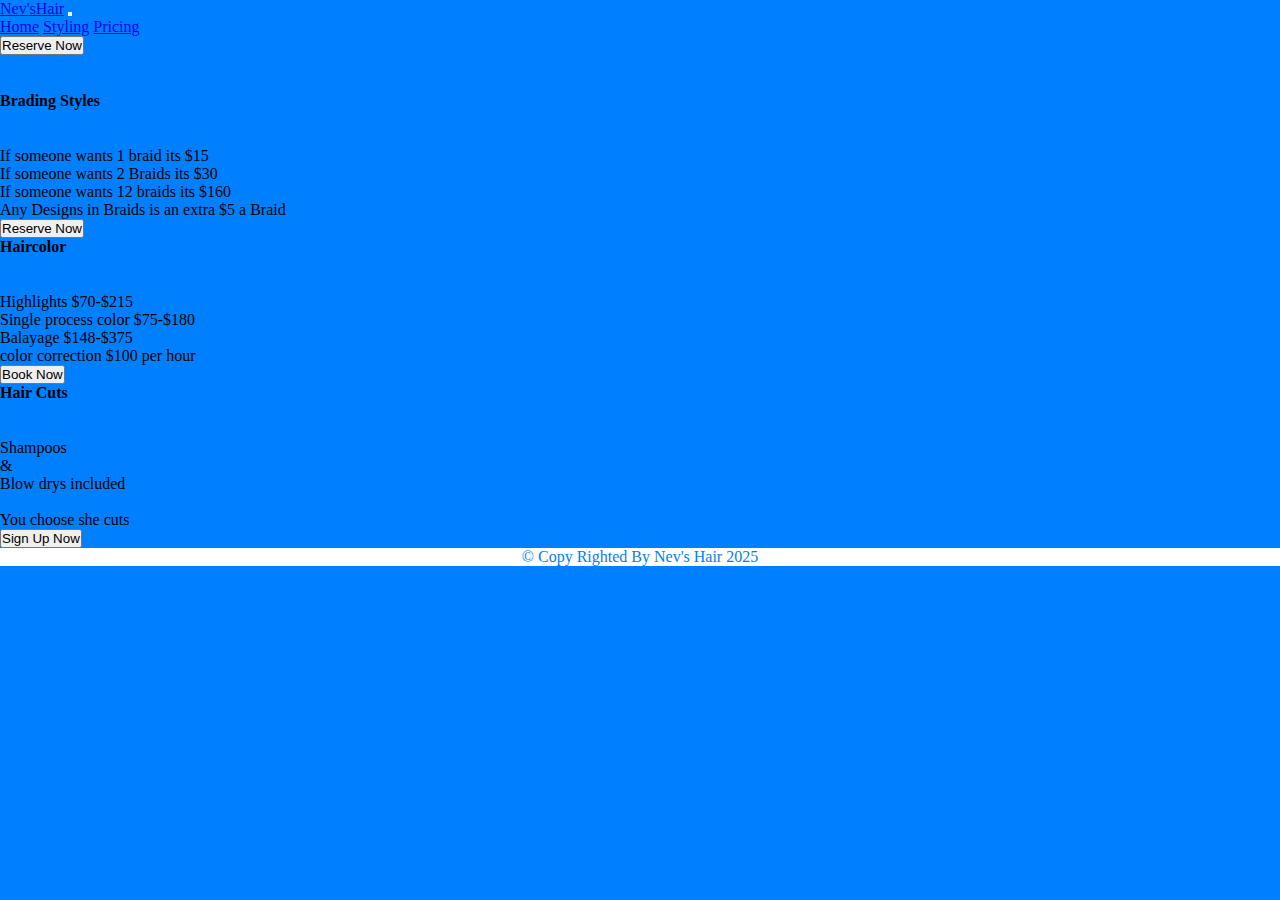
<file: bootstrap/pricing.html>
<!DOCTYPE html>
<html lang="en">
<head>
    <meta charset="UTF-8">
    <meta name="viewport" content="width=device-width, initial-scale=1.0">
    <title>Nev's Polsih</title>
    <link href="https://cdn.jsdelivr.net/npm/bootstrap@5.3.8/dist/css/bootstrap.min.css" rel="stylesheet" integrity="sha384-sRIl4kxILFvY47J16cr9ZwB07vP4J8+LH7qKQnuqkuIAvNWLzeN8tE5YBujZqJLB" crossorigin="anonymous">
<script src="https://cdn.jsdelivr.net/npm/bootstrap@5.3.8/dist/js/bootstrap.bundle.min.js" integrity="sha384-FKyoEForCGlyvwx9Hj09JcYn3nv7wiPVlz7YYwJrWVcXK/BmnVDxM+D2scQbITxI" crossorigin="anonymous"></script>
<link rel="stylesheet" href="css/styles.css">
</head>
<body>
    <div class="container">
        <nav class="navbar" style="background-color: rgb(0, 128, 255);" data-bs-theme="dark">
        <nav class="navbar navbar-expand-lg ">
  <div class="container-fluid">
    <a class="navbar-brand" href="index2.html">Nev'sHair</a>
    <button class="navbar-toggler" type="button" data-bs-toggle="collapse" data-bs-target="#navbarNavAltMarkup" aria-controls="navbarNavAltMarkup" aria-expanded="false" aria-label="Toggle navigation">
      <span class="navbar-toggler-icon"></span>
    </button>
    <div class="collapse navbar-collapse" id="navbarNavAltMarkup">
      <div class="navbar-nav mx-auto">
        <a class="nav-link active" aria-current="page" href="index2.html">Home</a>
        <a class="nav-link" href="styling.html">Styling</a>
        <a class="nav-link" href="pricing.html">Pricing</a>
      </div>

    </div>
   </nav> 
   <button class="btn btn-warning d-block" onclick="location.href='reserve-now.html';">Reserve Now</button>
  </div>

</nav>
<div class="pricing-header px-3 py-3 pt-md-5 pb-md-4 mx-auto text-center">
      <h1 class="display-4 bg-light">Nev's Pricing</h1>
     
    </div>

    <div class="container">
      <div class="card-deck mb-3 text-center">
        <div class="card mb-4 box-shadow">
          <div class="card-header">
            <h4 class="my-0 font-weight-normal">Brading Styles</h4>
          </div>
          <div class="card-body">
            <h1 class="card-title pricing-card-title">15$ <small class="text-muted">a braid</small></h1>
            <ul class="list-unstyled mt-3 mb-4">
              <li>If someone wants 1 braid its $15</li>
              <li>If someone wants 2 Braids its $30</li>
              <li>If someone wants 12 braids its $160</li>
              <li>Any Designs in Braids is an extra $5 a Braid</li>
            </ul>
            <button class="btn btn-warning d-block mx-auto" onclick="location.href='reserve-now.html';">Reserve Now</button>
          </div>
        </div>
        <div class="card mb-4 box-shadow">
          <div class="card-header">
            <h4 class="my-0 font-weight-normal">Haircolor</h4>
          </div>
          <div class="card-body">
            <h1 class="card-title pricing-card-title">$70-$400 <small class="text-muted"></small></h1>
            <ul class="list-unstyled mt-3 mb-4">
              <li>Highlights $70-$215</li>
              <li>Single process color $75-$180</li>
              <li>Balayage $148-$375</li>
              <li>color correction $100 per hour</li>
            </ul>
            <button class="btn btn-warning d-block mx-auto" onclick="location.href='reserve-now.html';">Book Now</button>
          </div>
        </div>
        <div class="card mb-4 box-shadow">
          <div class="card-header">
            <h4 class="my-0 font-weight-normal">Hair Cuts</h4>
          </div>
          <div class="card-body">
            <h1 class="card-title pricing-card-title">$60-$250 <small class="text-muted"></small></h1>
            <ul class="list-unstyled mt-3 mb-4">
              <li>Shampoos</li>
              <li>  &  </li>
              <li>Blow drys included</li>
              <li>     </li>
              <li>You choose she cuts</li>
            </ul>
            <button class="btn btn-warning d-block mx-auto" onclick="location.href='reserve-now.html';">Sign Up Now</button>
          </div>
        </div>
      </div>
    
  
    
    </div>
 <div class="col-lg-12 fs-3 mx-auto">
     <footer>&copy; Copy Righted By Nev's Hair 2025</footer>

    </div>
</body>
</html>
</file>
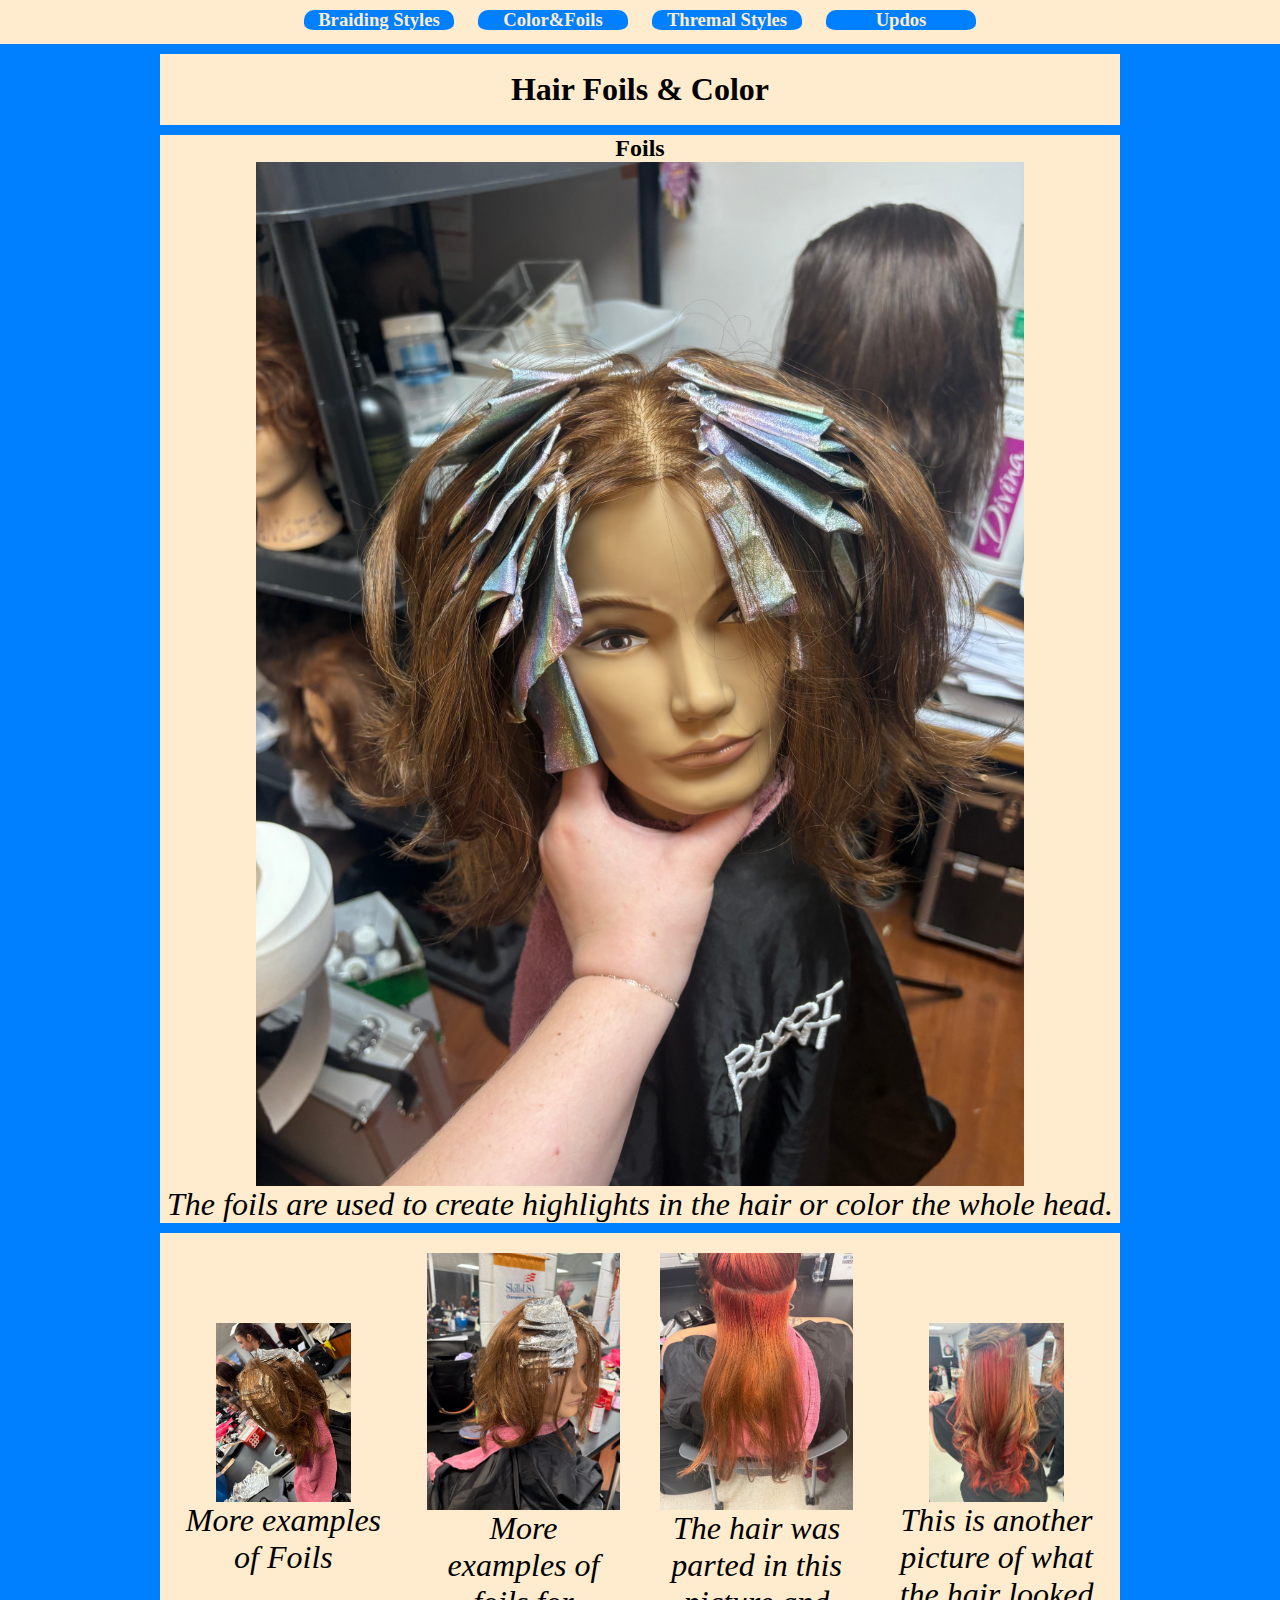
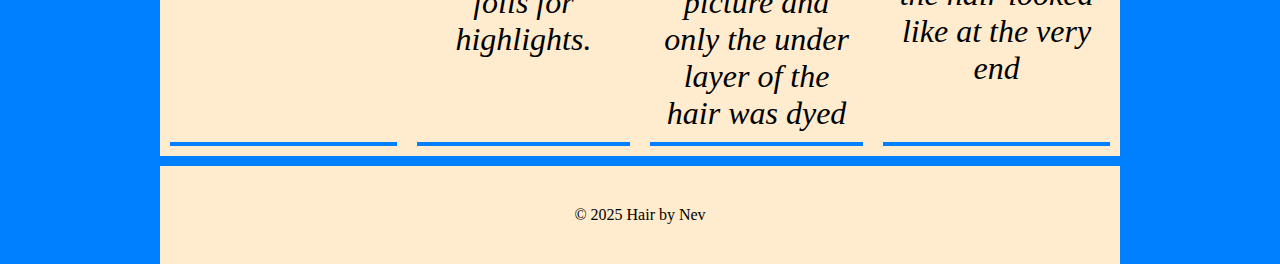
<file: html-and-css/color-foil.html>
<!DOCTYPE html>
<html lang="en">
<head>
    <meta charset="UTF-8">
    <meta name="viewport" content="width=device-width, initial-scale=1.0">
    <title>Hair By Nev</title>
    <link rel="stylesheet" href="css/styles.css">
</head>
<body>
    
    <nav>
        <ul>
            <li><a href="index.html">Braiding Styles</a></li>
            <li><a href="color-foil.html">Color&Foils</a></li>
            <li><a href="Thermal-styles.html">Thremal Styles</a></li>
            <li><a href="Updos.html">Updos</a></li>
        </ul>
    </nav>

     <div id="container">
        <header>
            <h1>Hair Foils & Color</h1>
        </header>
        <main>
            <section>
                <h2>Foils</h2>
            <img src="Nevs-Hair-Images/foil-4.jpeg" alt="Foils">
            <p>The foils are used to create highlights in the hair or color the whole head.</p>    

            </section>
            <Section>
                <div id="multi-col">
                    <div class="col col_text">
                        <img src="Nevs-Hair-Images/foil-3.jpeg" alt="More foils">
                        <p>More examples of Foils</p>
                    </div>
                         <div class="column">
                       <img src="Nevs-Hair-Images/foil-2.jpeg" alt="Foilsss">
                       <p>More examples of foils for highlights.</p>
                    </div>
                
                     <div class="column">
                        <img src="Nevs-Hair-Images/red-3.JPEG" alt="Redhair">
                        <p>The hair was parted in this picture and only the under layer of the hair was dyed</p>
                    </div>
                     <div class="col col_text">
                        <img src="Nevs-Hair-Images/red-1.JPEG" alt="Redhair">
                        <p>This is another picture of what the hair looked like at the very end</p>
                    </div>
                
                </div>
            </Section>
        </main>
        <footer>&copy; 2025 Hair by Nev</footer>
    </div>

</body>
</html>
</file>
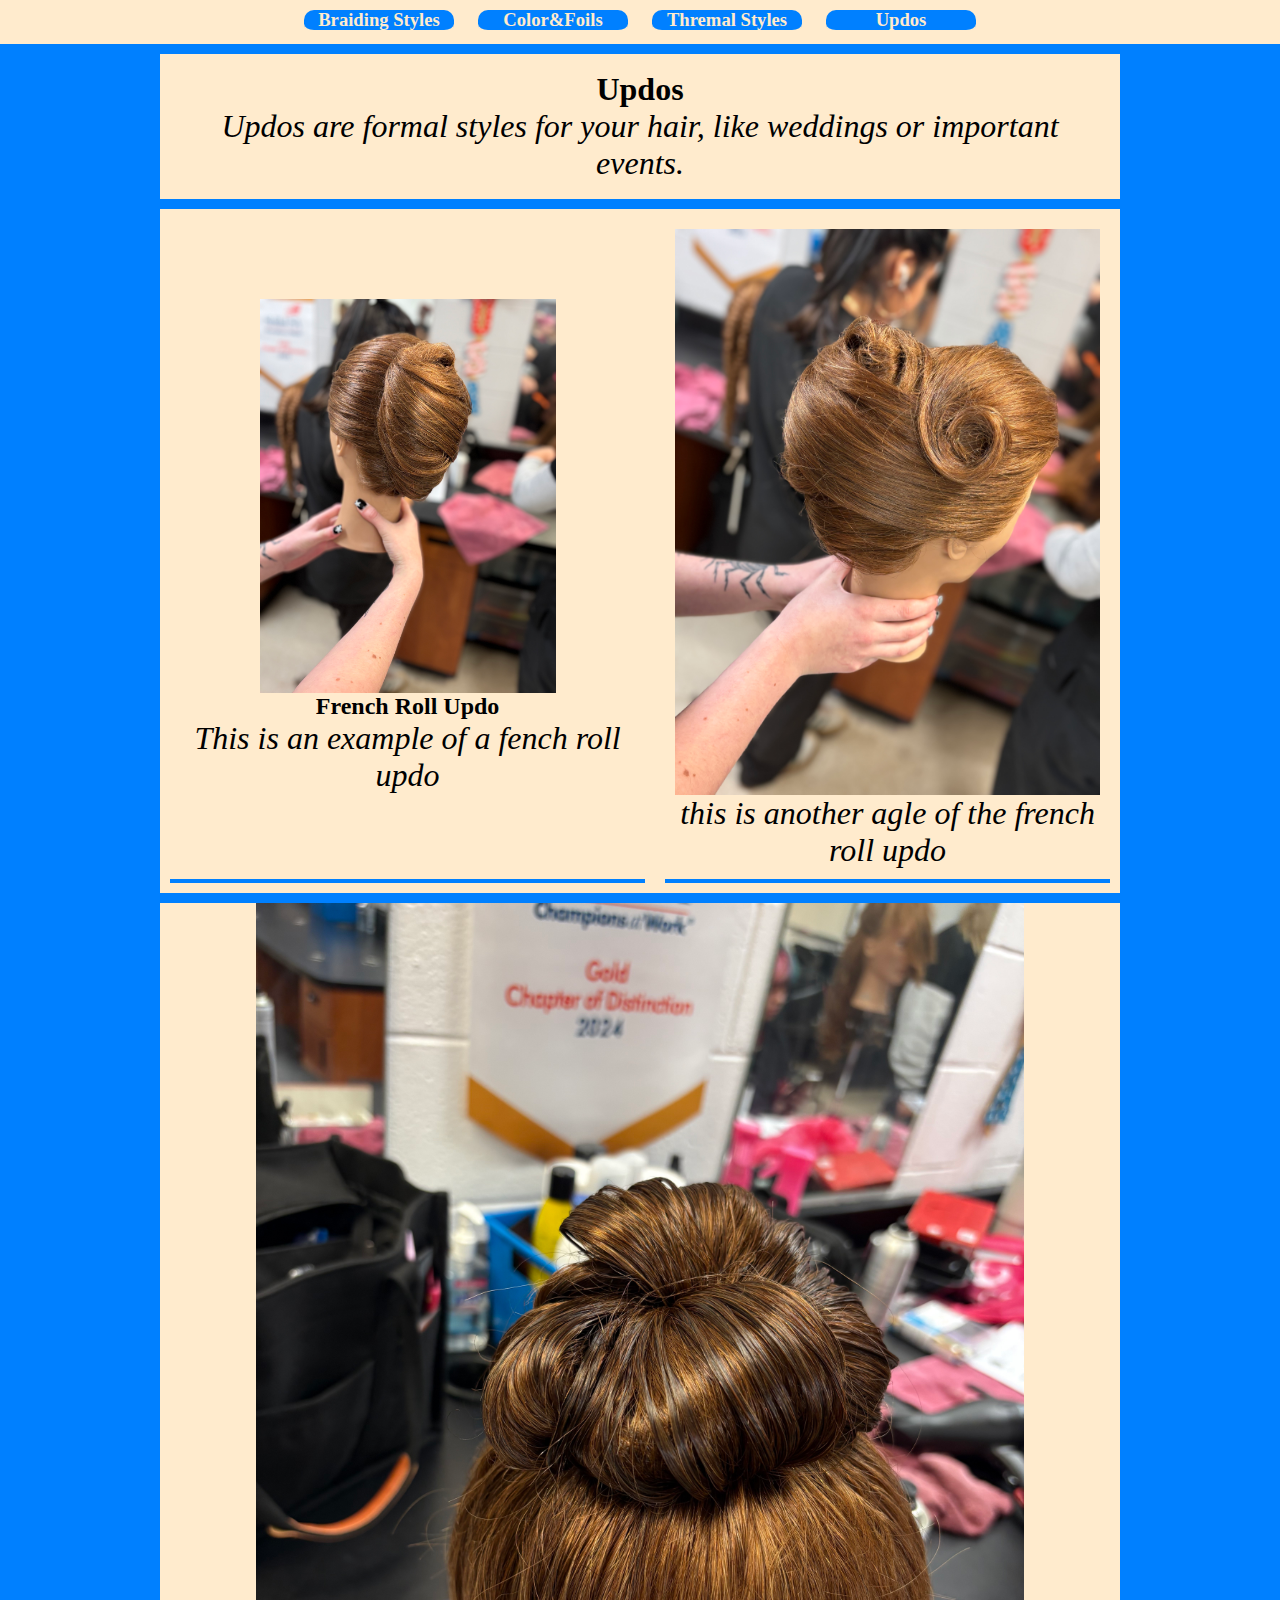
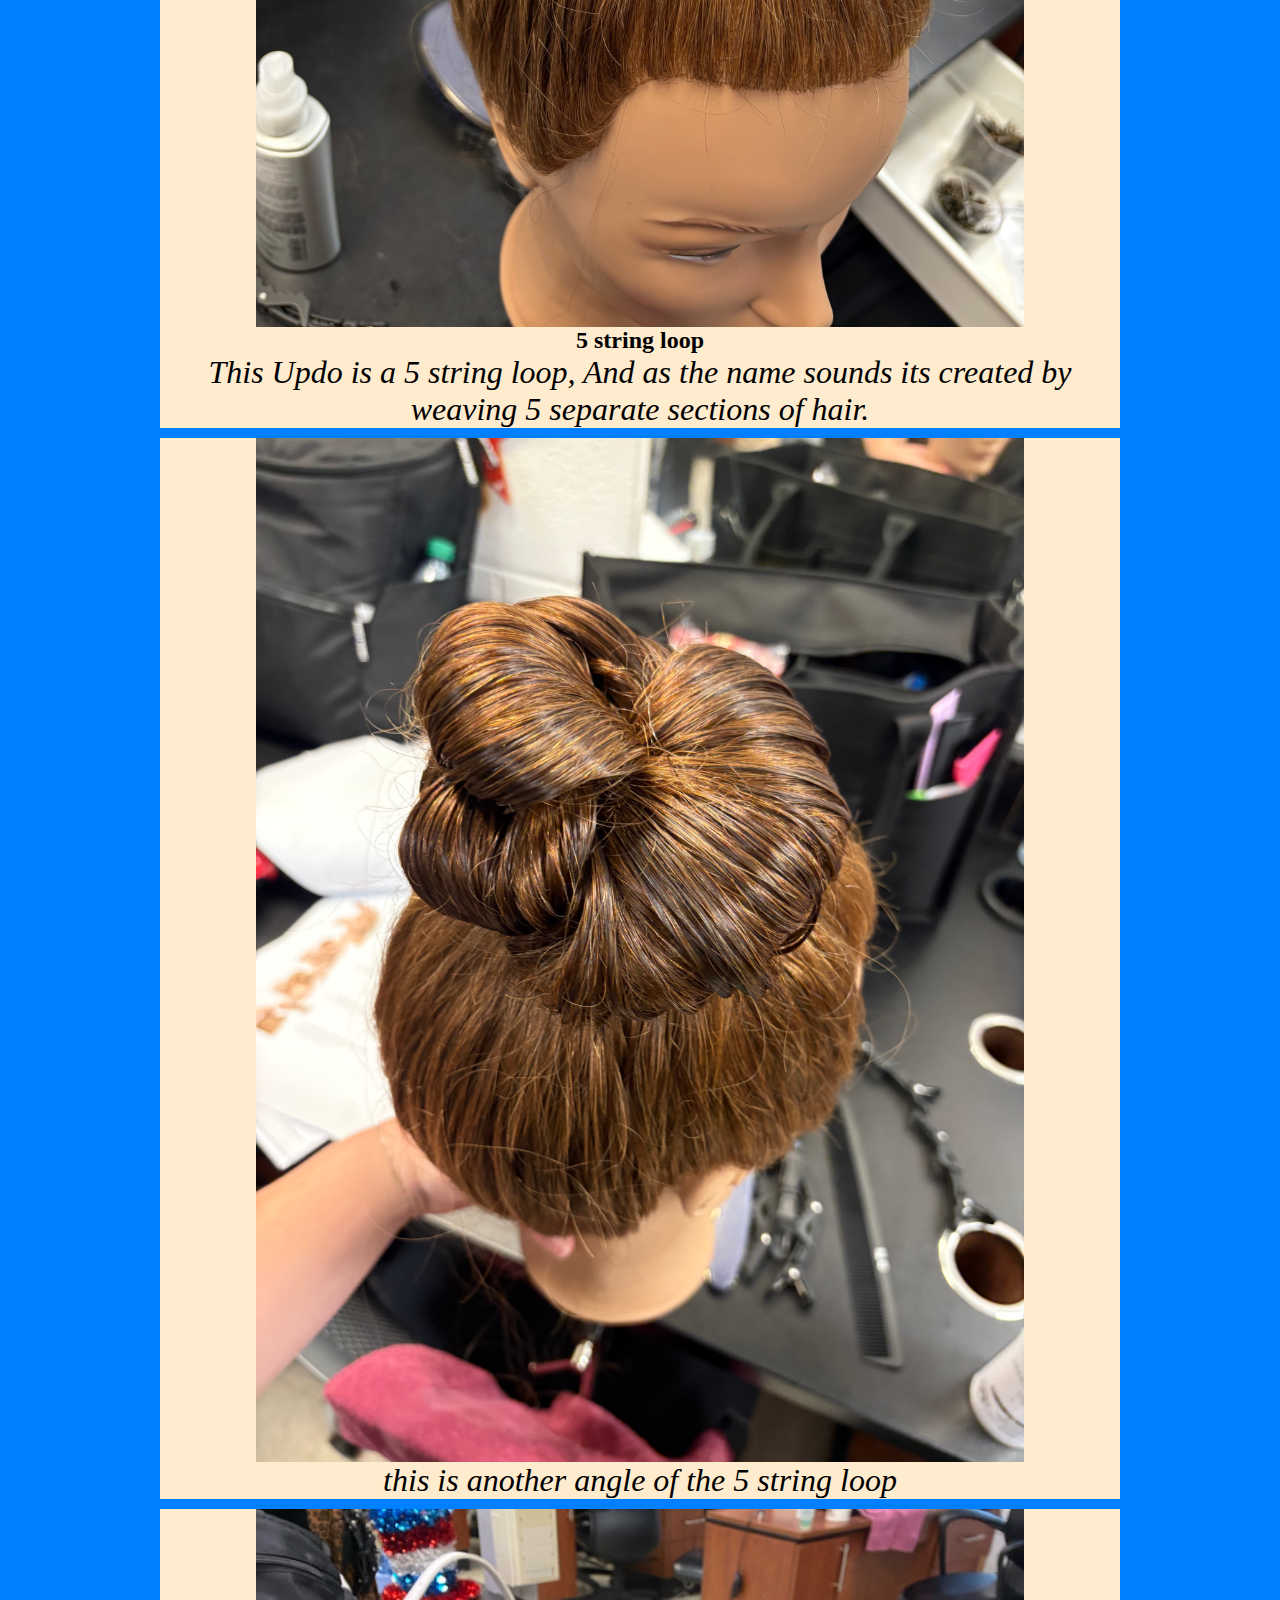
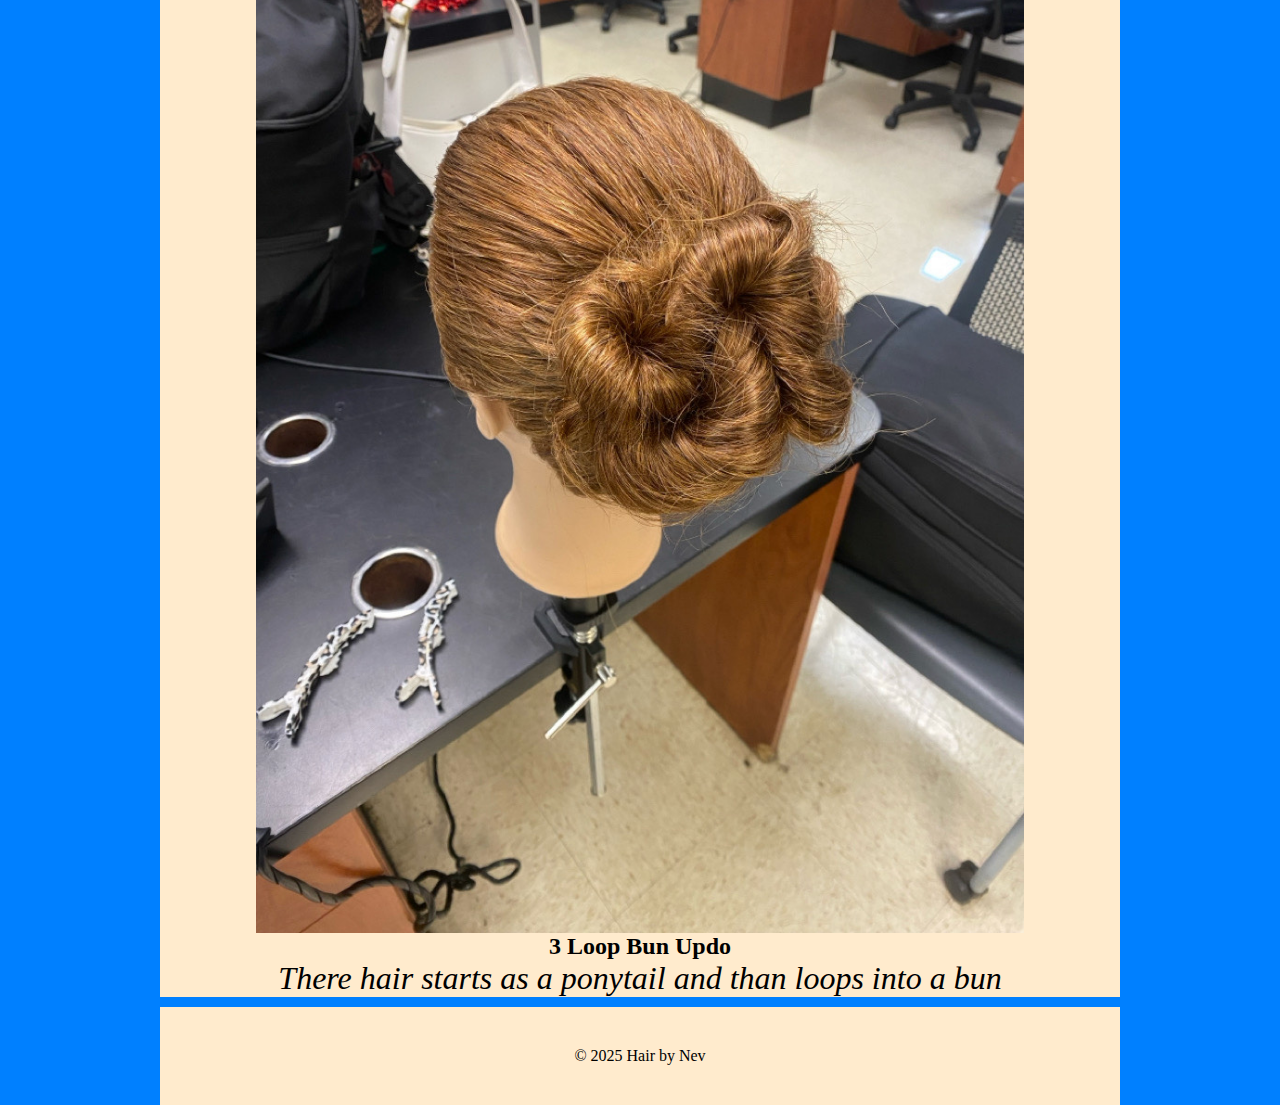
<file: html-and-css/Updos.html>
<!DOCTYPE html>
<html lang="en">
<head>
    <meta charset="UTF-8">
    <meta name="viewport" content="width=device-width, initial-scale=1.0">
    <title>Hair By Nev</title>
    <link rel="stylesheet" href="css/styles.css">
</head>
<body>
     <nav>
        <ul>
            <li><a href="index.html">Braiding Styles</a></li>
            <li><a href="color-foil.html">Color&Foils</a></li>
            <li><a href="Thermal-styles.html">Thremal Styles</a></li>
            <li><a href="Updos.html">Updos</a></li>
        </ul>
    </nav>
        <div id="container">
        <header>
            <h1>Updos</h1>
            <p>Updos are formal styles for your hair, like weddings or important events.</p>
        </header>
        <main>
            <Section>
                <div id="multi-col">
                    <div class="col col_text">
                        <img src="Nevs-Hair-Images/updo-1.jpeg" alt="updo-1">
                        <h2>French Roll Updo</h2>
                        <p>This is an example of a fench roll updo</p>
                    </div>
                         <div class="column">
                       <img src="Nevs-Hair-Images/updo-2.jpeg" alt="updo-2">
                       <p>this is another agle of the french roll updo</p>
                    </div>
                </div>
            </Section>
            <section>
            <img src="Nevs-Hair-Images/updo-3.jpeg" alt="updo-3">
            <h2>5 string loop</h2>
            <p>This Updo is a 5 string loop, And as the name sounds its created by weaving 5 separate sections of hair.</p>  

            </section>
             <section>
            <img src="Nevs-Hair-Images/updo-5.jpeg" alt="updo-4">
            <p>this is another angle of the 5 string loop</p>
            </section>
              <section>
            <img src="Nevs-Hair-Images/updo-4.jpeg" alt="updo-5">
            <h2>3 Loop Bun Updo</h2>
            <p>There hair starts as a ponytail and than loops into a bun</p>
            </section>
        </main>
        <footer>&copy; 2025 Hair by Nev</footer>
    </div>
</body>
</html>
</file>
<file: bootstrap/css/styles.css>
/* Global styles*/
*{
    margin: 0;
    padding: 0;
}

body {
background-color:  rgb(0, 128, 255);

}
footer {
    background-color: white;
    color: rgb(0, 128, 255);
    text-align: center;
}


#header_img {
    background-size:cover ;
    background-position: center;
}
#header {
    width: 100%;
}
h2 {
    background-color: white;
    color: rgb(0, 128, 255);
    margin-top: 2px;
    margin-bottom: 2px;
    margin-left: 2px;
    margin-right: 2px;
}
h1 {
    color: rgb(0, 128, 255);
}
p {
    
    color: rgb(0, 128, 255);
}
</file>
<file: html-and-css/css/styles.css>
/* Global styles*/
*{
    margin: 0;
    padding: 0;
}

body {
background-color:  rgb(0, 128, 255);

}
section img {
    width: 80%;
}

#container {
    margin: 10px;
}
img {
    display: block;
    width: 100%;
    margin: 0 auto;
}
h1, h2, h3 {
    text-align: center;
}
p { 
    text-align: center;
    font-style: oblique;
}
nav, header,footer,section {
    background-color: blanchedalmond;
}
/*phone styles*/
 
nav {
    margin-bottom: 10px;
    text-align: center;
}
nav ul {
    list-style-type: none;
}

nav li {
    display: block;
}

    
nav li a {
    display: block;
    background-color: rgb(0, 128, 255);
    margin: 10px;
    height: 20px;
    line-height: 20px;
    font-size: 1.165em;
    font-weight: bold;
    text-decoration: none;
    color: blanchedalmond;
    border-bottom: 4px solid blanchedalmond;

}

header {
    padding: 17px;
}

section {
    margin: 10px 0;
}


.col {
    margin: 10px;
     padding: 10px;
    border-bottom: 4px solid  rgb(0, 128, 255);
}
.col img {
    width: 65%;
}

#lower_are {
    background-color: rgb(0, 128, 255);
}

.column {
    margin: 10px;
    padding: 10px;
    border-bottom: 4px solid rgb(0, 128, 255);
}
.column img {
    width: 45%;
}
footer {
    padding: 40px 0;
    text-align: center;
    margin-top: 10px;
}

/*tablet styles*/

@media (min-width: 768px){

    nav li {
        display: inline-block;
    }

    nav li a {
        width: 150px;
        border-radius: 10px;
    }
    #multi-col {
        display: flex;
    }
    .col {
        width: 75%;
    }

    .col_text {
        margin-top: 80px;
    }
    .column {
        width: 70%;
    }
}
/*desktop styles*/

@media (min-width: 1024px) {
    nav li a {
        background-color: rgb(0, 128, 255);
    }
    nav li a:hover {
        border-bottom: 4px solid orange;
    }

    #container {
        width: 75%;
        margin: 0 auto;
    }

    lower_area {
        display: flex;
    }
    p {
        font-size: 2em;
    }
    .column img {
        width: 100%;
    }
   
    
}
</file>
